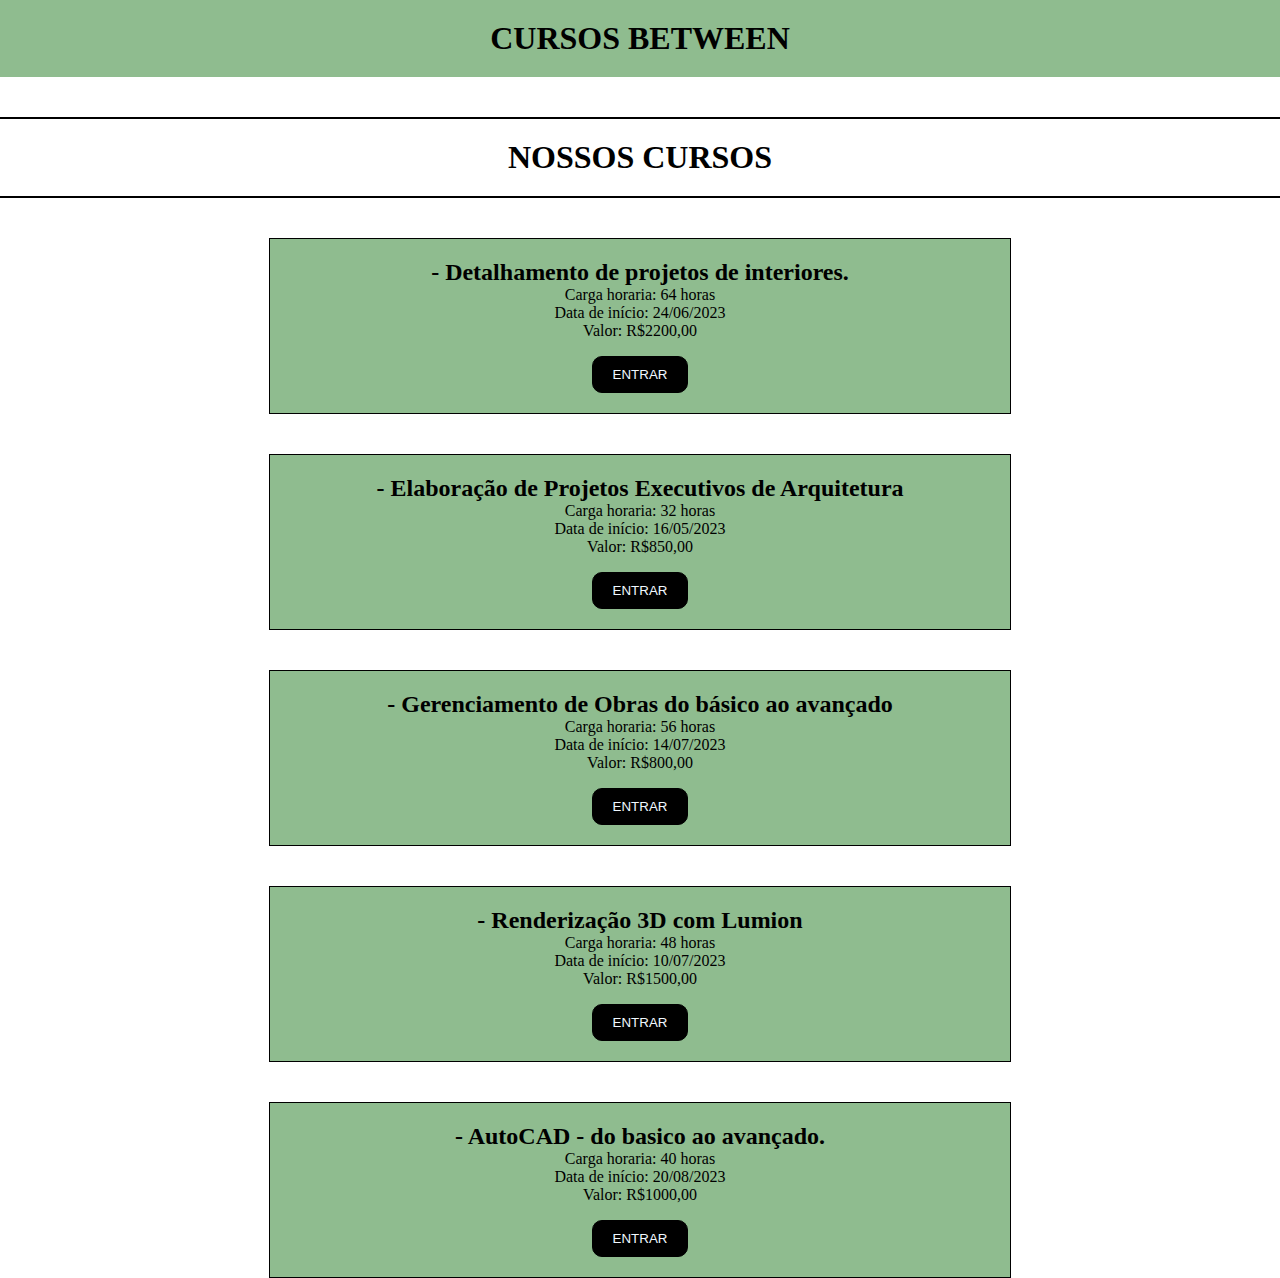
<file: cursos-between/index.html>
<!DOCTYPE html>
<html lang="en">
<head>
    <meta charset="UTF-8">
    <meta http-equiv="X-UA-Compatible" content="IE=edge">
    <meta name="viewport" content="width=device-width, initial-scale=1.0">
    <title>cursos</title>
    <link rel="stylesheet" href="style.css">
</head>
<body>
    <header>
        <h1>CURSOS BETWEEN</h1>
    </header>
    <main>
        <h1 id="titulo-tema">NOSSOS CURSOS</h1>
        <section class="caixa-curso">
            <div class="curso">  
               <h2>- Detalhamento de projetos de interiores.</h2> 
                <p>Carga horaria: 64 horas
                <br>Data de início: 24/06/2023
                <br>Valor: R$2200,00</p>
                <button>ENTRAR</button>  
            </div>
        </section>
        <section class="caixa-curso">
            <div class="curso">  
                <h2>- Elaboração de Projetos Executivos de Arquitetura</h2>
                <p>Carga horaria: 32 horas
                <br>Data de início: 16/05/2023
                <br>Valor: R$850,00</p> 
                <button>ENTRAR</button>  
            </div>
        </section>
        <section class="caixa-curso">
            <div class="curso">
                <h2>- Gerenciamento de Obras do básico ao avançado</h2>  
                <p>Carga horaria: 56 horas
                <br>Data de início: 14/07/2023
                <br>Valor: R$800,00</p> 
                <button>ENTRAR</button>  
            </div>
        </section>
        <section class="caixa-curso">
            <div class="curso">
                <h2>- Renderização 3D com Lumion</h2>  
                <p>Carga horaria: 48 horas
                <br>Data de início: 10/07/2023
                <br>Valor: R$1500,00</p> 
                <button>ENTRAR</button>  
            </div>
        </section>
        <section class="caixa-curso">
            <div class="curso">
                <h2>- AutoCAD - do basico ao avançado.</h2>  
                <p>Carga horaria: 40 horas
                <br>Data de início: 20/08/2023
                <br>Valor: R$1000,00</p> 
                <button>ENTRAR</button>  
            </div>
        </section>
    </main>
</body>
</html>
</file>
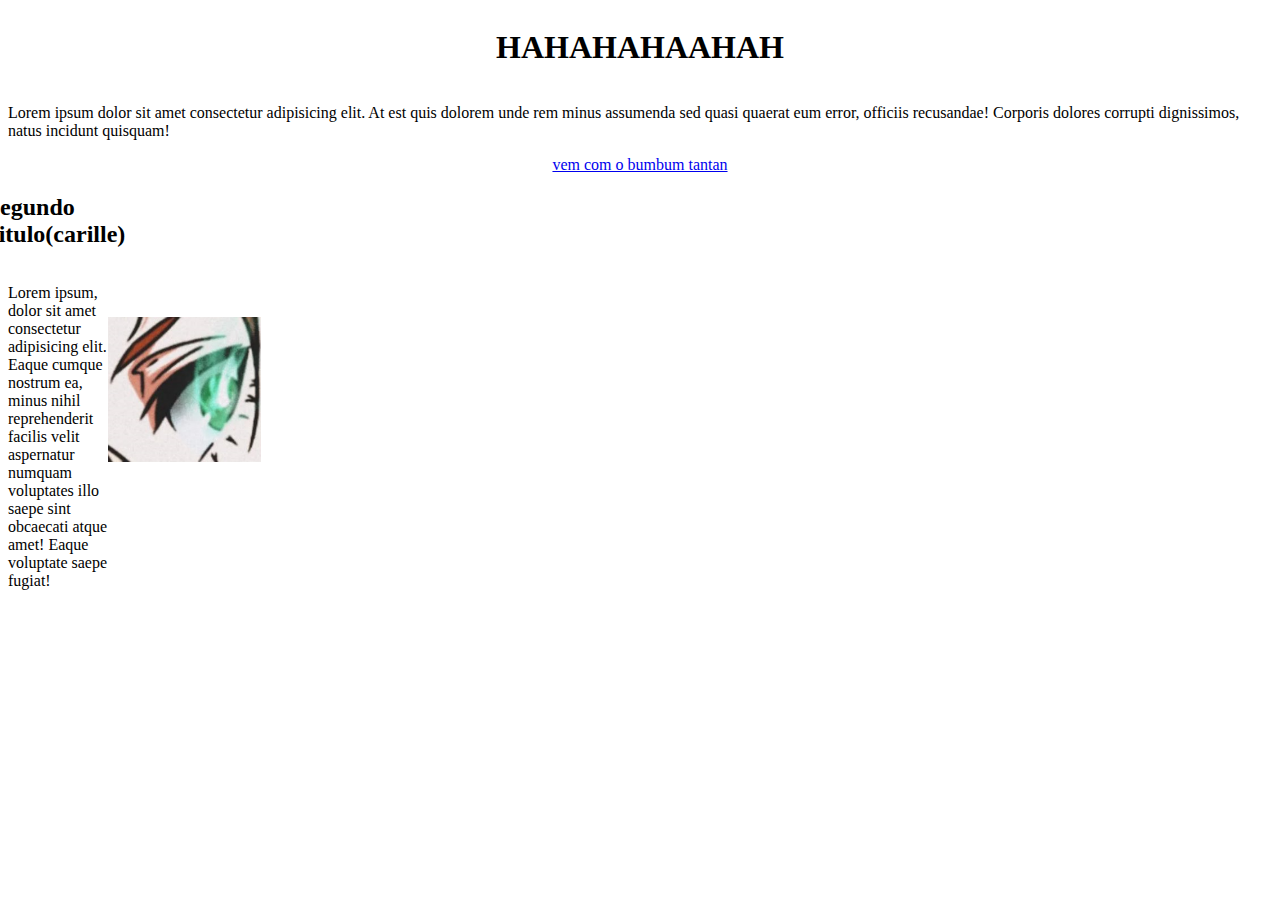
<file: Biblioteca/Estilo.html>
<!DOCTYPE html>
<html lang="en">
<head>
    <meta charset="UTF-8">
    <meta http-equiv="X-UA-Compatible" content="IE=edge">
    <meta name="viewport" content="width=device-width, initial-scale=1.0">
    <link rel="stylesheet" href="style.css">
    <title>Document</title>
</head>
<body>
    <main class="container">
        <h1>HAHAHAHAAHAH</h1>
        <p>Lorem ipsum dolor sit amet consectetur adipisicing elit. At est quis dolorem unde rem minus assumenda sed quasi quaerat eum error, officiis recusandae! Corporis dolores corrupti dignissimos, natus incidunt quisquam!</p>
        <a href="#">vem com o bumbum tantan</a>
    </main>    
        <section class="Legal">
            <div class="texto">
                <h2>segundo titulo(carille)</h2>
                <p>Lorem ipsum, dolor sit amet consectetur adipisicing elit. Eaque cumque nostrum ea, minus nihil reprehenderit facilis velit aspernatur numquam voluptates illo saepe sint obcaecati atque amet! Eaque voluptate saepe fugiat!</p>
            </div>   
            <img src="IMG/Imagem.png" alt="olho do sae"> 
        </section>   
</body>
</html>
</file>
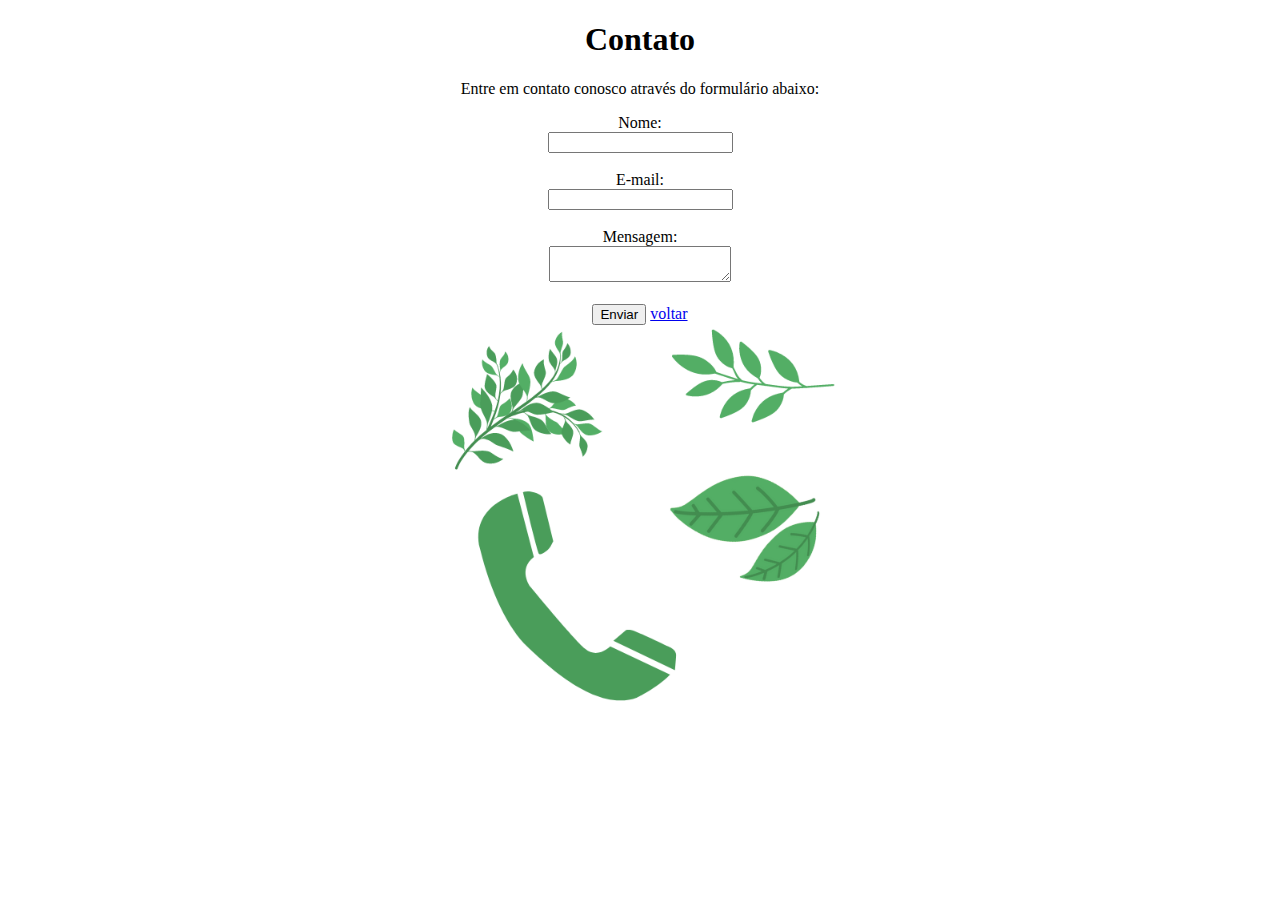
<file: empresa de profutos naturais/contato.html>
<!DOCTYPE html>
<html>
  <head>
    <meta charset="UTF-8">
    <title>Contato - Naturalize</title>
  </head>
  <body>
    <center><h1>Contato</h1></center>
  <center>
    <p>Entre em contato conosco através do formulário abaixo:</p>
  </center>  
   <center>
    <form >
      <label for="nome">Nome:</label><br>
      <input type="text" id="nome" required><br><br>
      <label for="email">E-mail:</label><br>
      <input type="email" id="email" required><br><br>
      <label for="mensagem">Mensagem:</label><br>
      <textarea id="mensagem" required></textarea><br><br>
      <button>Enviar</button>
      <a href="index.html">voltar</a>
    </form>
   </center> 
  </body>
</html>
<center>
    <img src="Naturalize.png" height="400" width="400" alt="">
</center>
</file>
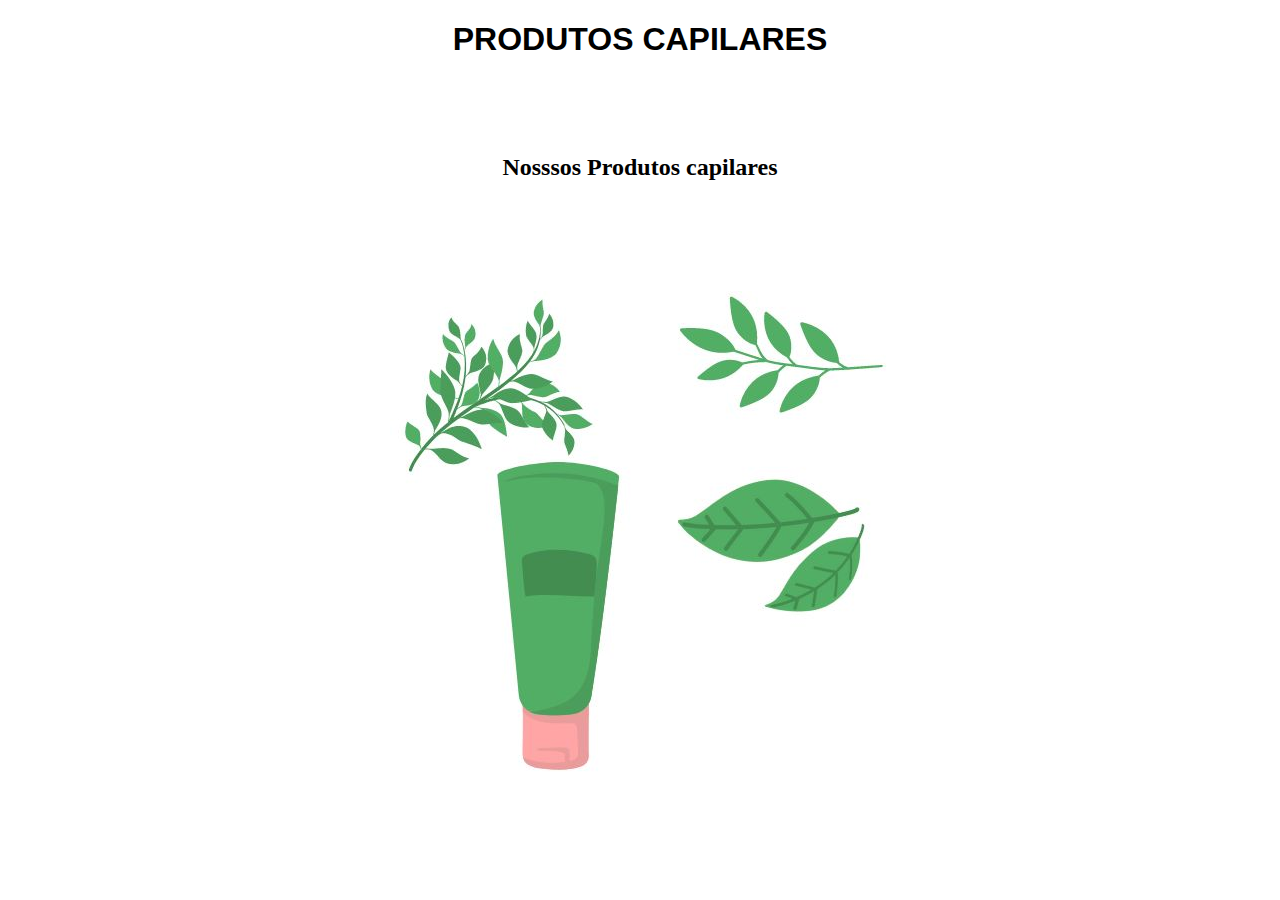
<file: empresa de profutos naturais/produtos capilares.html>
<!DOCTYPE html>
<html lang="pt-br">
<head>
    <meta charset="UTF-8">
    <title>Produtos capilares</title>
</head>
<body>
    <center>
        <h1 style="font-family: sans-serif;">PRODUTOS CAPILARES</h1><br><br><br>
        <H2>Nosssos Produtos capilares</H2>
        <br><br><br><br><br>
        <img src="Naturalize (1).jpg" alt="">
    </center>

</body>
</html>
</file>
<file: cursos-between/style.css>
*{
    margin: 0;
    padding: 0;
}
h1{
    text-align: center;
}
header{
    background-color: darkseagreen;
    padding: 20px 0px;
    position: sticky;
    top: 0;
}
#titulo-tema{
    margin-top: 40px;
    border-bottom: 2px black solid;
    padding-bottom: 20px;
    padding-top: 20px;
    border-top: 2px black solid;
}
.curso{
    border: 1px solid black;
    padding: 20px;
    width: 700px;
    margin-top: 40px;
    background-color: darkseagreen;
    text-align: center;
}
.caixa-curso{
    display: flex;
    align-items: center;
    flex-direction: column;
}
button{
    border: black solid 1px;
    padding: 10px 20px;
    color: aliceblue;
    background-color: black;
    border-radius: 10px;
    margin-top: 1rem;
}
</file>
<file: Biblioteca/style.css>
.container{
    display: flex;
    flex-direction: column;
    align-items: center;
}
.texto{
    width: 100px;
    display: flex;
    flex-direction: column;
    align-items: center;
    justify-items: stretch;
}
.Legal{
    display: flex;
    flex-direction: row;
    align-items: center;
  ;
    
}
</file>
